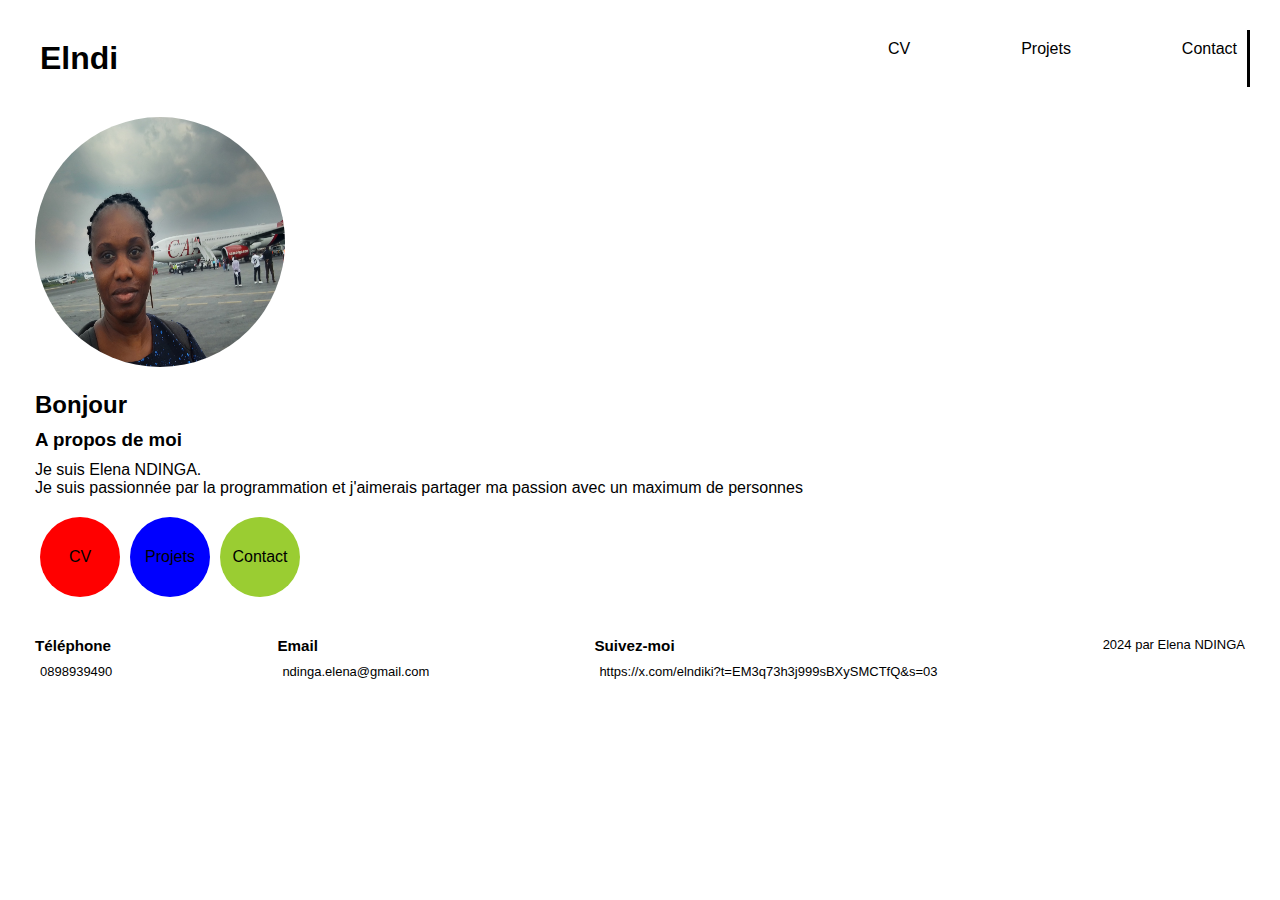
<file: index.html>
<!DOCTYPE html>
<html lang="fr">
<head>
    <meta charset="UTF-8">
    <meta name="viewport" content="width=device-width, initial-scale=1.0">
    <link rel="stylesheet" href="style.css">
    <title>Elndi_portfolio</title>
</head>
<body>
  <div class="flex-container">

  <header>
    <nav class="header-container">
      <div>
        <h1><a href="index.html">Elndi</a></h1>
      </div>
      <ul>
        <li><a href="cv.html">CV</a></li>
        <li><a href="projets.html">Projets</a></li>
        <li><a href="contact.html">Contact</a></li>
      </ul>
      
    </nav>
  </header> 
<div>
  <main>
    <div class="image-container">
      <img src="moi.jpg"></div>
    <div>
<h2>Bonjour</h2><h3>A propos de moi</h3>
<p>
  Je suis Elena NDINGA. <br>Je suis passionnée par la programmation et j'aimerais partager ma passion avec un maximum de personnes
</p>
<div class="boutons">
  <p><a href="cv.html">CV</a></p>
  <p><a href="projets.html">Projets</a></p>
  <p><a href="contact.html">Contact</a></p>
</div>
    </div>
  </main> 
</div>
<div>
  <footer class="footer-container">
    <div><h3>Téléphone</h3>
    <p><a href="tel:[0898939490]">0898939490</a></p></div>
    <div><h3>Email</h3><p><a href="mailto:ndinga.elena@gmqil.com">ndinga.elena@gmail.com</a></p></div>
    <div><h3>Suivez-moi</h3><p><a href="https://x.com/elndiki?t=EM3q73h3j999sBXySMCTfQ&s=03">https://x.com/elndiki?t=EM3q73h3j999sBXySMCTfQ&s=03</a></p></div>
    <div><p>2024 par Elena NDINGA</p></div>
  </footer>
</div> 

</div>
</body>
</html>
</file>
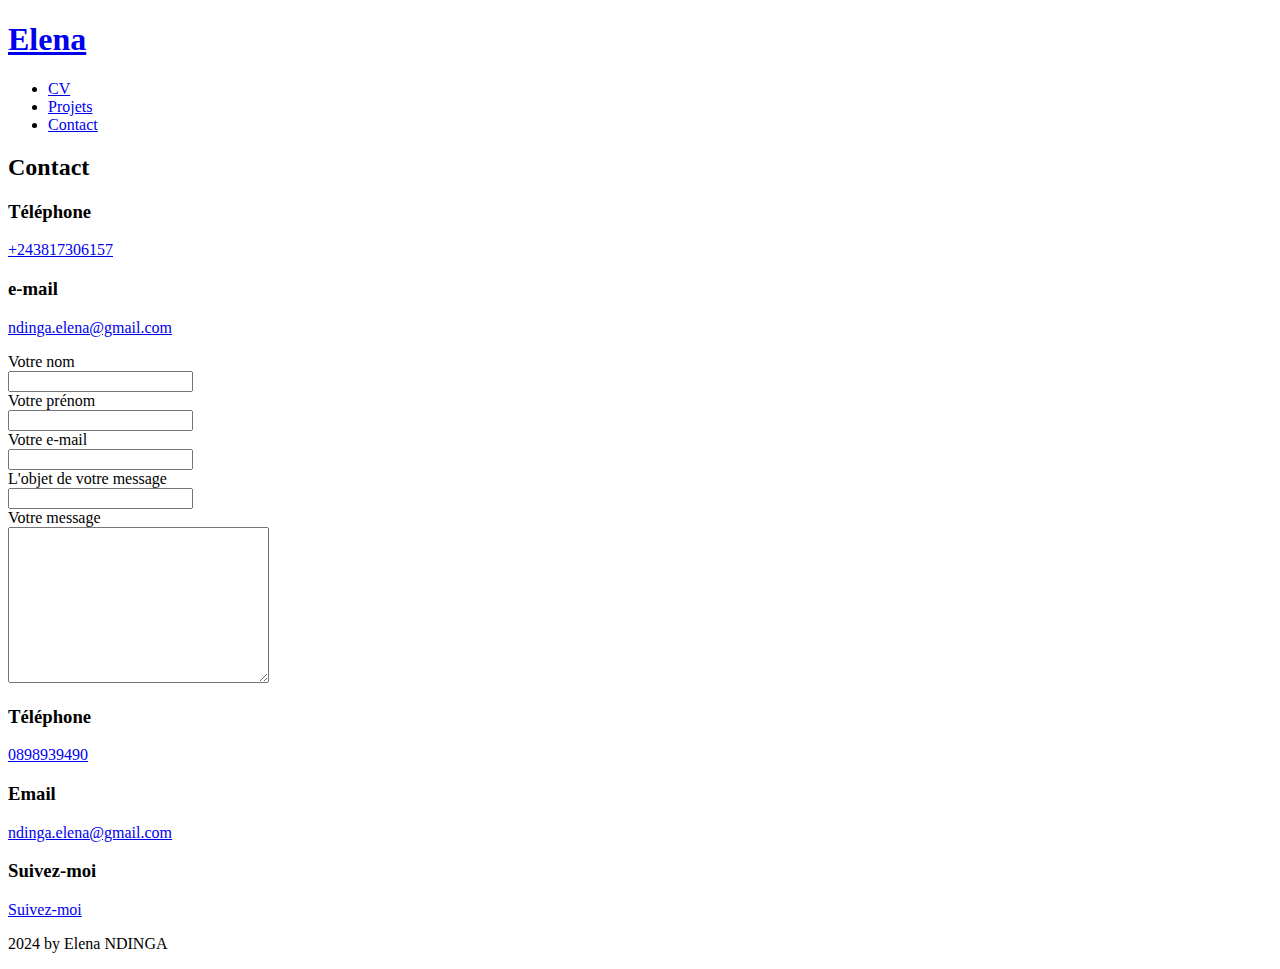
<file: contact.html>
<!DOCTYPE html>
<html lang="fr">
<head>
    <meta charset="UTF-8">
    <meta name="viewport" content="width=device-width, initial-scale=1.0">
    <title>Contact_elndi</title>
</head>
<body>
    <header>
        <nav>
            <div>
            <h1><a href="index.html">Elena</a></h1>
        </div>
    <div>
        <ul>
<li><a href="cv.html">CV</a></li>
<li><a href="projets.html">Projets</a></li>
<li><a href="contact.html">Contact</a></li>
        </ul>
    </div>
    </nav>
    </header>
    <main>
        <div>
            <h2>Contact</h2>
            <section>
                <h3>Téléphone</h3>
                <p><a href="tel:+243817306157">+243817306157</a></p>
            </section>
            <section>
                <h3>e-mail</h3>
                <p><a href="mailto:ndinga.elena@gmail.com">ndinga.elena@gmail.com</a></p>
            </section>
        </div>
    <div>
<form>
    <div>
        <label for="nom">Votre nom</label>
    </div>
    <div>
        <input type="text" name="nom" id="nom">
    </div>
    <div>
        <div>
            <label for="nom">Votre prénom</label>
        </div>
        <div>
            <input type="text" name="prénom" id="prénom">
        </div>
    </div>
    <div>
        <div><label for="email">Votre e-mail</label></div>
        <div></div>
    </div>
    <div>
        <input type="email" name="email" id="email">
    </div>
    <div>
        <div><label for="objet">L'objet de votre message</label></div>
        </div>
        <div><input type="text" name="objet" id="objet"></div>
    </div>
    <div>
        <div><label for="message">Votre message</label></div>
        <div><textarea name="" id="message" cols="30" rows="10"></textarea></div>
    </div>
</form>
    </div>
    </main>
    <footer>
        <div><h3>Téléphone</h3><p><a href="tel:0898939490">0898939490</a></p></div>
        <div><h3>Email</h3><p><a href="mailto:ndinga.elena">ndinga.elena@gmail.com</a></p></div>
        <div><h3>Suivez-moi</h3><p><a href="https://x.com/elndiki?t=EM3q73h3j999sBXySMCTfQ&s=03">Suivez-moi</a></p></div>
        <div><p>2024 by Elena NDINGA</p></div>
    </footer>
</body>
</html>
</file>
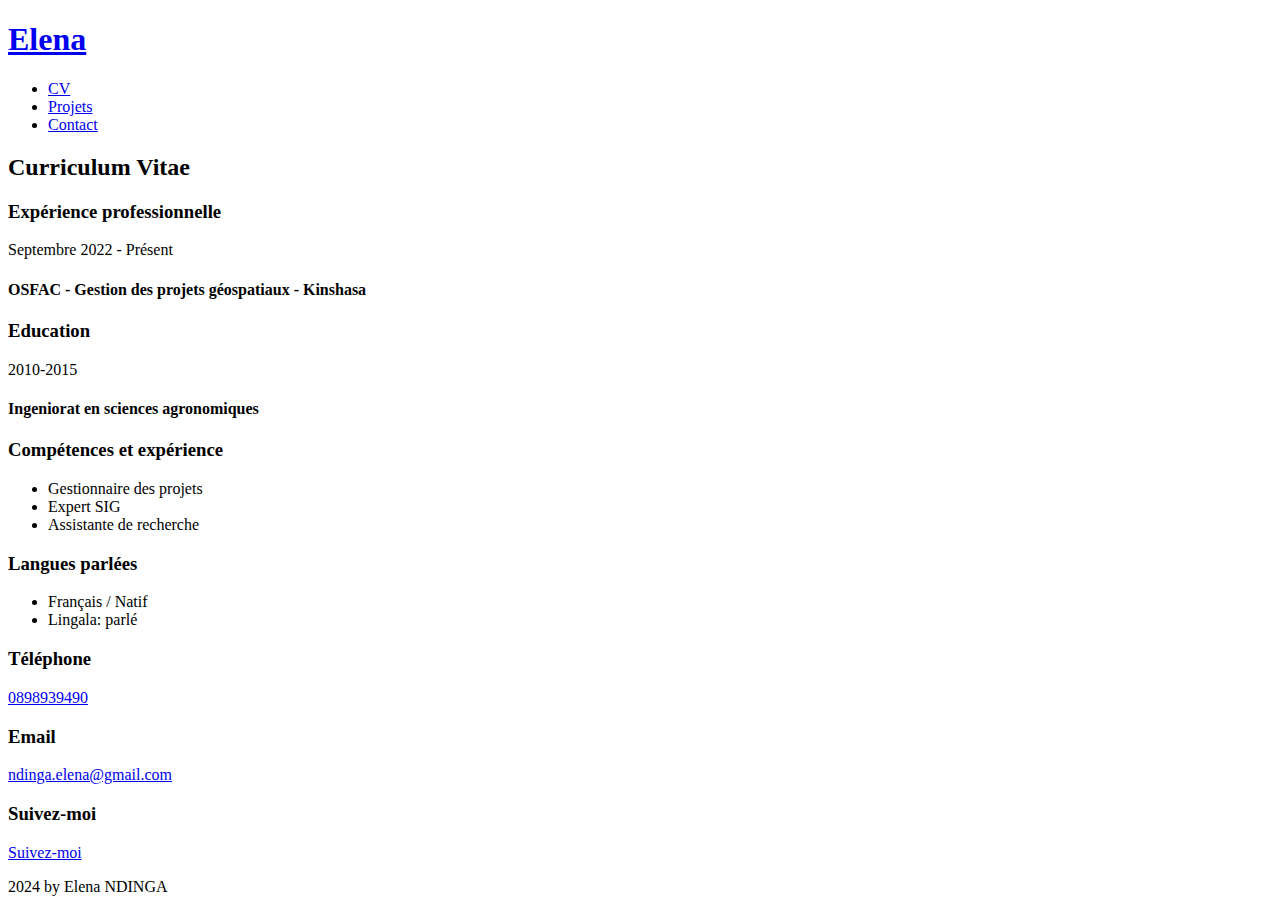
<file: cv.html>
<!DOCTYPE html>
<html lang="fr">
<head>
    <meta charset="UTF-8">
    <meta name="viewport" content="width=device-width, initial-scale=1.0">
    <title>Elndi - Curriculum vitae</title>
</head>
<body>
    <header>
        <nav>
            <div>
            <h1><a href="index.html">Elena</a></h1>
        </div>
    <div>
        <ul>
<li><a href="cv.html">CV</a></li>
<li><a href="projets.html">Projets</a></li>
<li><a href="contact.html">Contact</a></li>
        </ul>
    </div>
    </nav>
    </header>
    <main>
        <h2>Curriculum Vitae</h2>
        <section><h3>Expérience professionnelle</h3><article><p>Septembre 2022 - Présent </p><h4>OSFAC - Gestion des projets géospatiaux - Kinshasa</h4></article></section>
        <section><h3>Education</h3><article><p>2010-2015</p><h4>Ingeniorat en sciences agronomiques</h4></article></section>
        <section><h3>Compétences et expérience</h3><ul><li>Gestionnaire des projets</li><li>Expert SIG</li><li>Assistante de recherche</li></ul></section>
        <section><h3>Langues parlées</h3><ul><li>Français / Natif</li><li>Lingala: parlé</li></ul></section>
    </main>
    <footer>
        <div><h3>Téléphone</h3><p><a href="tel:0898939490">0898939490</a></p></div>
        <div><h3>Email</h3><p><a href="mailto:ndinga.elena">ndinga.elena@gmail.com</a></p></div>
        <div><h3>Suivez-moi</h3><p><a href="https://x.com/elndiki?t=EM3q73h3j999sBXySMCTfQ&s=03">Suivez-moi</a></p></div>
        <div><p>2024 by Elena NDINGA</p></div>
    </footer>
</body>
</html>
</file>
<file: style.css>
*{
    font-family: Verdana, Geneva, Tahoma, sans-serif;
    color: #000;
    margin: 10px 5px;
    padding: 0;
}

img{
    border-radius: 50%;
    width: 250px;
    height: 250px;
}


.header-container{
    display:flex;
   
    justify-content: space-between;
    border-color: black;
    /* border-width: 2px; */
}
ul{
    display: flex;
    justify-content:space-between;
    border-right-style: solid;
    width:30%;
   
}
ul li{
    list-style: none;

}
a{
    text-decoration: none;
}
.boutons p{
    width:80px;
    height: 80px;
    border-radius: 100%;
    background-color: red;
    text-align: center;
    line-height: 80px;
}
.boutons{
    display: flex;
}
.boutons :nth-child(2){
    background-color: blue;
}
.boutons :nth-child(3){
    background-color:yellowgreen;
}
.footer-container{
    display: flex;
    flex-direction: row;
    justify-content: space-between;
}
footer{
    font-size: 13px;
}

@media (max-width:450px){
    *{
        font-family: Verdana, Geneva, Tahoma, sans-serif;
        color: #000;
    }
    img{
        border-radius: 50%;
        width: 250px;
        height: 250px;
    }
    
    .header-container{
        display:flex;
        flex-direction:row;
        justify-content: space-between;
    }
    ul{
        display: flex;
        justify-content: space-between;
        width: 50%;
    }
    ul li{
        list-style: none;
    }
    a{
        text-decoration: none;
    }
    .boutons p{
        width:80px;
        height: 80px;
        border-radius: 100%;
        background-color: red;
        text-align: center;
        line-height: 80px;
    }
    .boutons{
        display: flex;
    }
    .boutons :nth-child(2){
        background-color: blue;
    }
    .boutons :nth-child(3){
        background-color:yellowgreen;
    }
    .footer-container{
        display: flex;
        flex-direction: row;
        justify-content: space-between;
    }
    footer{
        font-size: 13px;
    }
}
</file>
